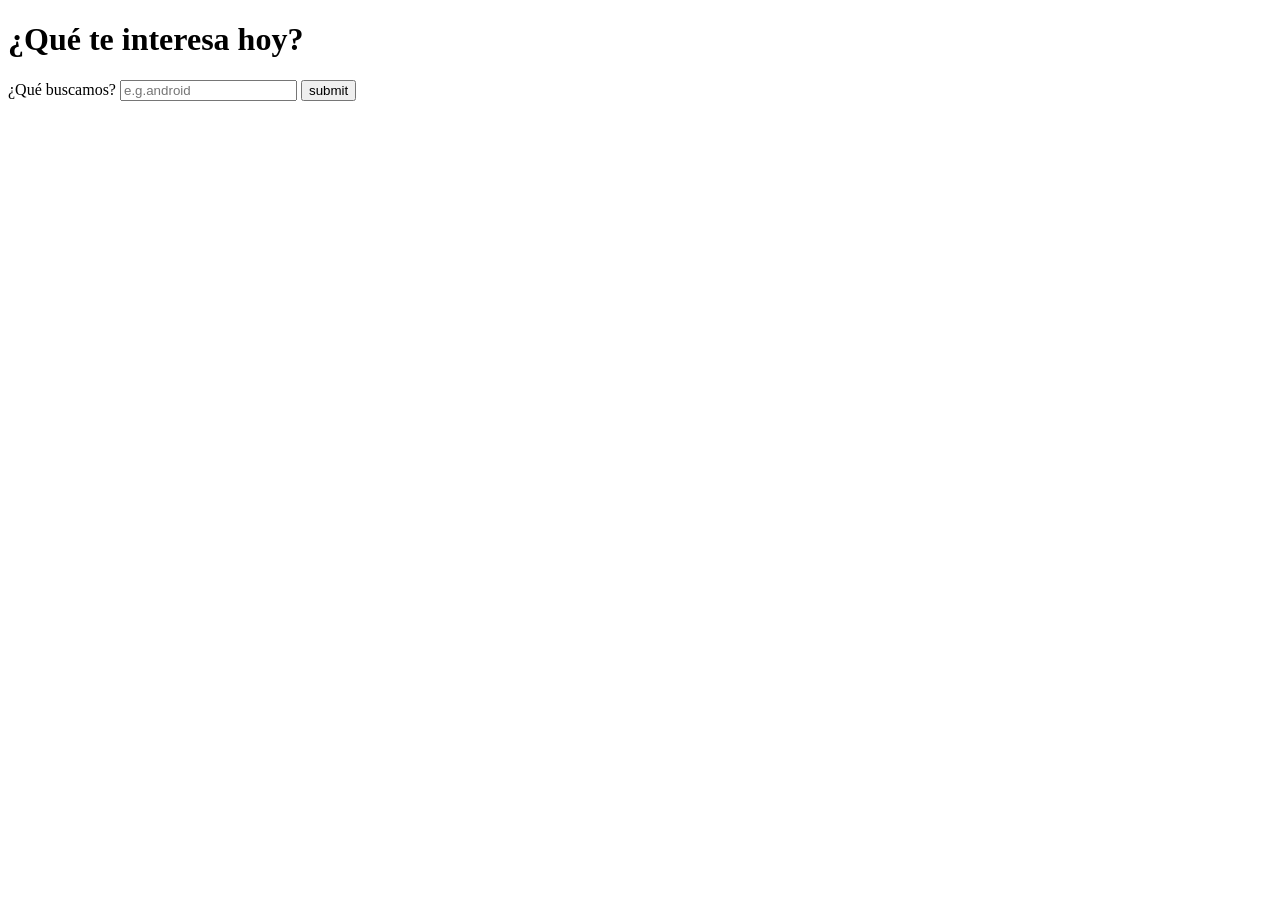
<file: index.html>
<!DOCTYPE html>
<html lang="en">
<head>
  <meta charset="UTF-8">
  <meta name="viewport" content="width=device-width, initial-scale=1.0">
  <meta http-equiv="X-UA-Compatible" content="ie=edge">
  <title>Document</title>
</head>
<body>

  <header>
    <h1>¿Qué te interesa hoy?</h1>
    <div class="site-container">
      <form id="search-form">
        <label for="search-keyword">¿Qué buscamos?</label>
          <input id="search-keyword" type="text" name="search-keyword" placeholder="e.g.android" required value="">
          <input id="submit-btn" type="submit" value="submit">
      </form>
    </div>
  </header>

  <div class="site-container">
    <ul id="response-container">
    </ul>
  </div>

  <script src="app.js"></script>
</body>
</html>
</file>
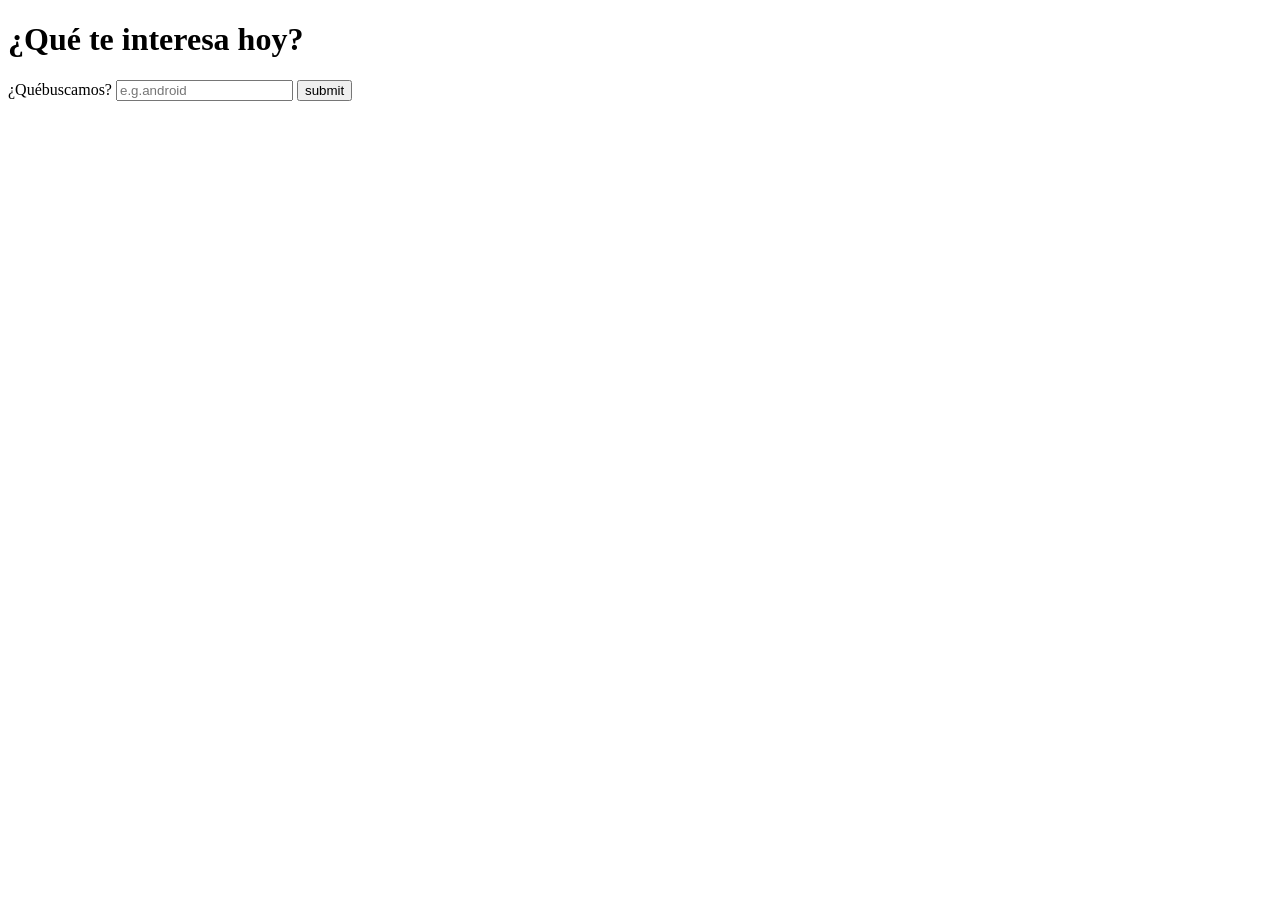
<file: newYork/index.html>
<!DOCTYPE html>
<html lang="en">
<head>
  <meta charset="UTF-8">
  <meta name="viewport" content="width=device-width, initial-scale=1.0">
  <meta http-equiv="X-UA-Compatible" content="ie=edge">
  <title>Document</title>
</head>
<body>

  <header>
    <h1>¿Qué te interesa hoy?</h1>
    <div class="site-container">
      <form id="search-form">
        <label for="search-keyword">¿Québuscamos?</label>
          <input id="search-keyword" type="text" name="search-keyword" placeholder="e.g.android" required value="">
          <input id="submit-btn" type="submit" value="submit">
      </form>
    </div>
  </header>

  <div class="site-container">
    <ul id="response-container">
    </ul>
  </div>

  <script src="app.js"></script>
</body>
</html>
</file>
